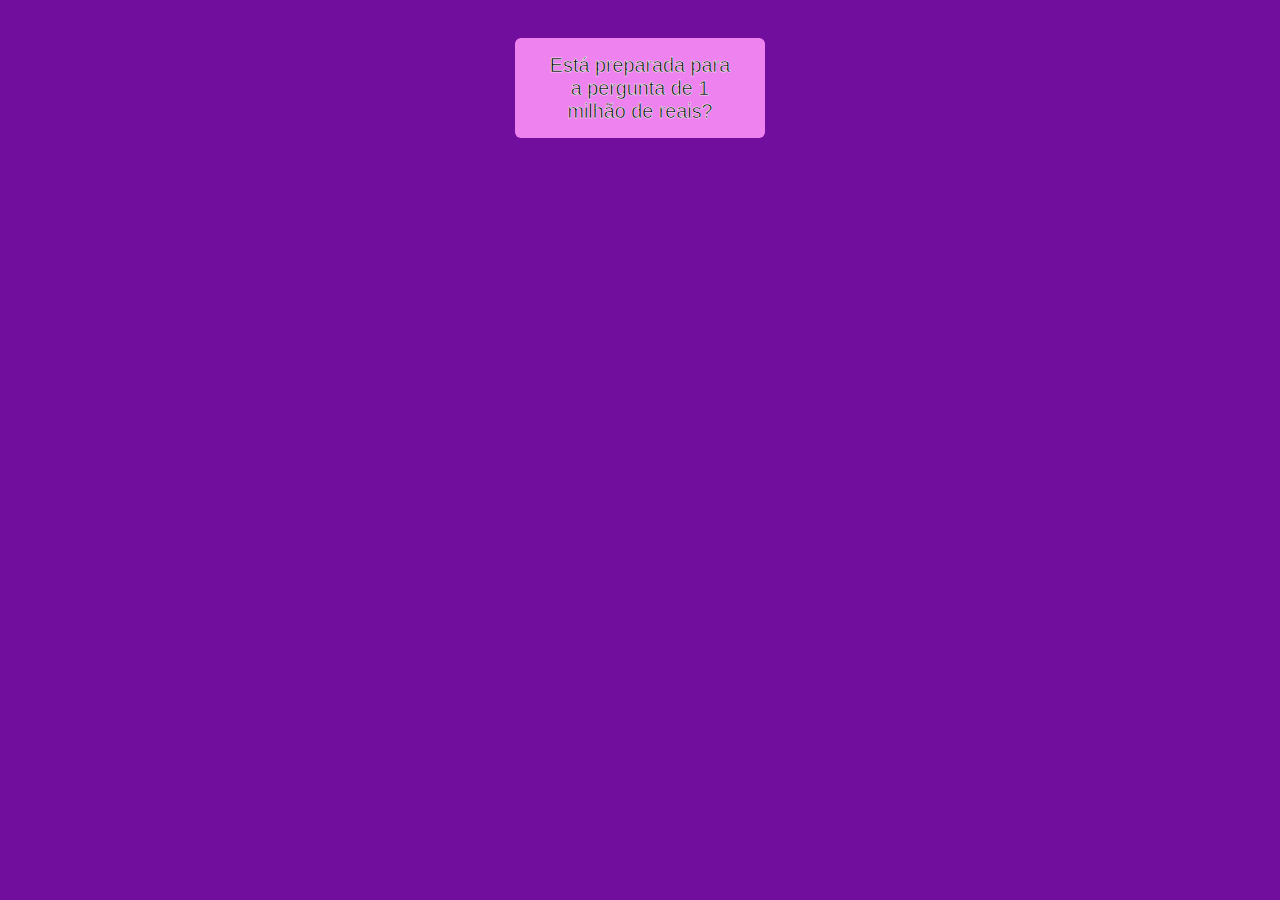
<file: index.html>
<!DOCTYPE html>
<html lang="pt-BR">
<head>
    <meta charset="UTF-8">
    <meta name="viewport" content="width=device-width, initial-scale=1.0">
    <title>FINALMENTE SAIU</title>
    <link rel="stylesheet" href="styles.css">
</head>
<body>
    <div class="container">
        <button id="special-button">Está preparada para a pergunta de 1 milhão de reais?</button>
    </div>
    <script>
        document.getElementById('special-button').addEventListener('click', function() {
            window.location.href = 'pergunta.html';  <!-- Caminho correto -->
        });
    </script>
</body>
</html>
</file>
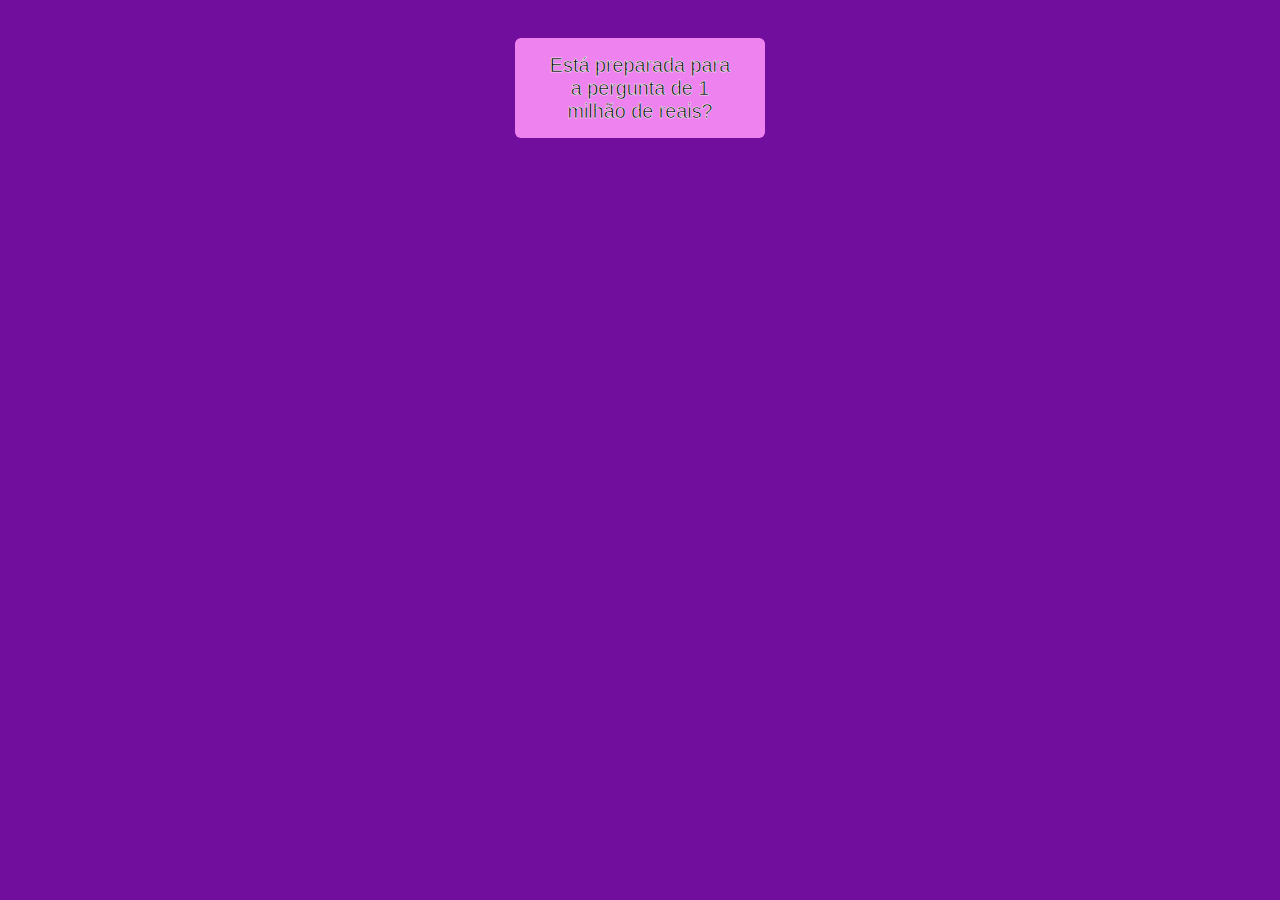
<file: ClubedaBitoca.html>
<!DOCTYPE html>
<html lang="pt-BR">
<head>
    <meta charset="UTF-8">
    <meta name="viewport" content="width=device-width, initial-scale=1.0">
    <title>Página Inicial</title>
    <link rel="stylesheet" href="styles.css">
</head>
<body>
    <div class="container">
        <button id="special-button">Está preparada para a pergunta de 1 milhão de reais?</button>
    </div>
    <script>
        document.getElementById('special-button').addEventListener('click', function() {
            window.location.href = 'pergunta.html';
        });
    </script>
</body>
</html>
</file>
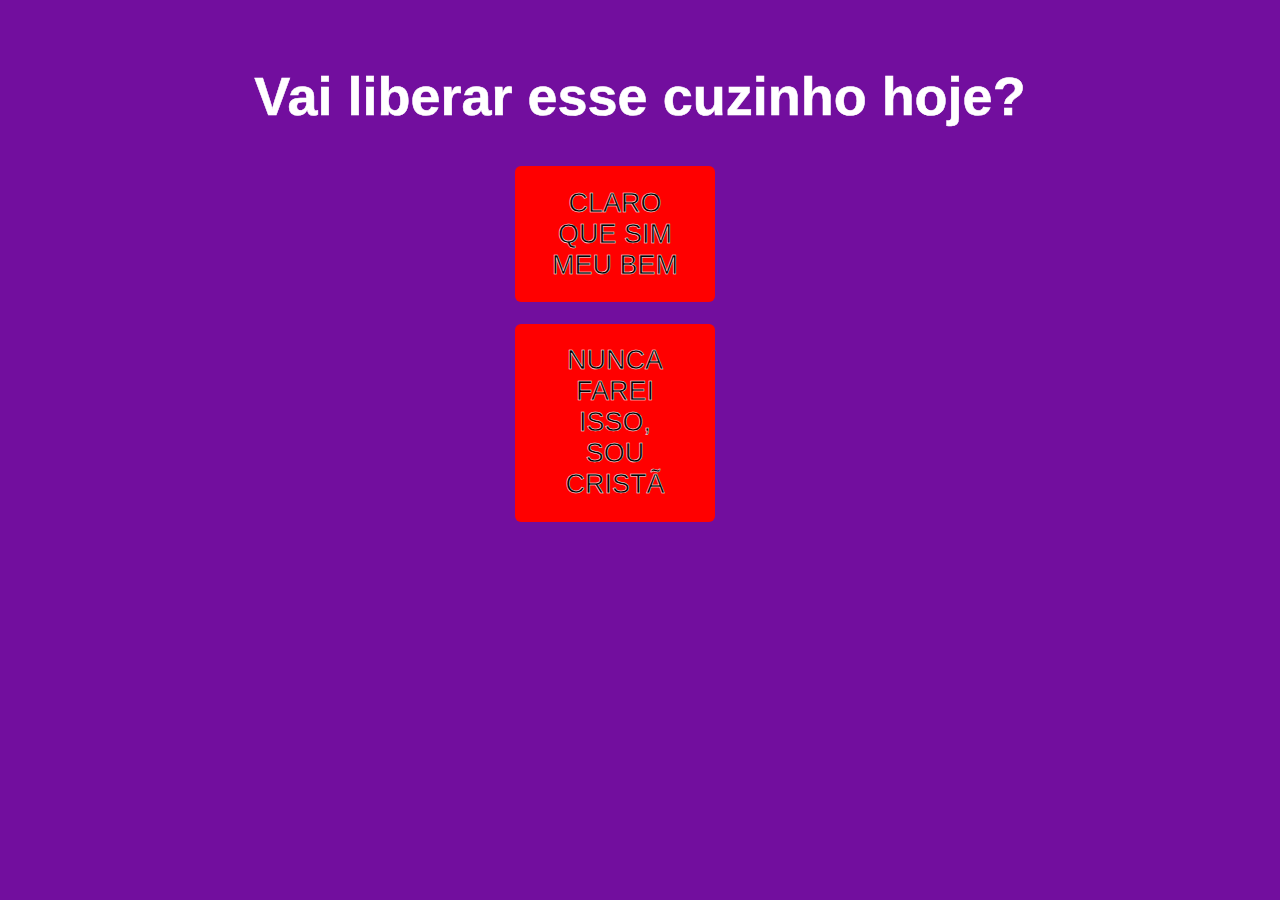
<file: Pergunta.html>
<!DOCTYPE html>
<html lang="pt-BR">
<head>
    <meta charset="UTF-8">
    <meta name="viewport" content="width=device-width, initial-scale=1.0">
    <title>Pergunta</title>
    <link rel="stylesheet" href="styles.css">
</head>
<body>
    <div class="question-container">
        <h1>Vai liberar esse cuzinho hoje?</h1>
        <div class="buttons">
            <button id="yes-button">CLARO QUE SIM MEU BEM</button>
            <button id="no-button">NUNCA FAREI ISSO, SOU CRISTÃ</button>
        </div>
    </div>

    <script>
        document.getElementById('yes-button').addEventListener('click', function() {
            window.location.href = 'videos.html';
        });
        const noButton = document.getElementById('no-button');
        noButton.addEventListener('click', function() {
        noButton.style.position = 'absolute';
        noButton.style.top = `${Math.random() * 70 + 10}%`;
        noButton.style.left = `${Math.random() * 70 + 10}%`;
});

    </script>
</body>
</html>
</file>
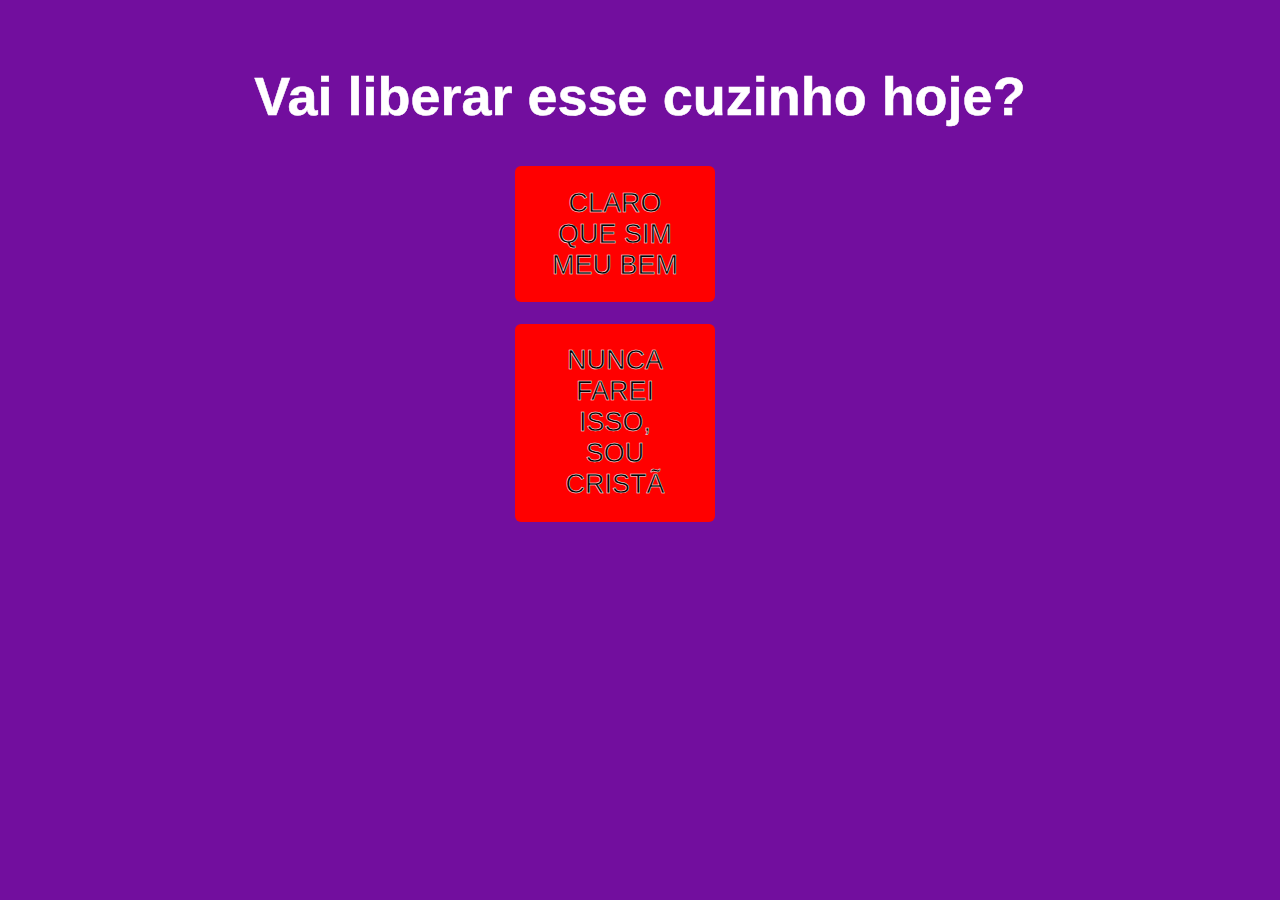
<file: pergunta.html>
<!DOCTYPE html>
<html lang="pt-BR">
<head>
    <meta charset="UTF-8">
    <meta name="viewport" content="width=device-width, initial-scale=1.0">
    <title>Pergunta</title>
    <link rel="stylesheet" href="styles.css">
</head>
<body>
    <div class="question-container">
        <h1>Vai liberar esse cuzinho hoje?</h1>
        <div class="buttons">
            <button id="yes-button">CLARO QUE SIM MEU BEM</button>
            <button id="no-button">NUNCA FAREI ISSO, SOU CRISTÃ</button>
        </div>
    </div>

    <script>
        document.getElementById('yes-button').addEventListener('click', function() {
            window.location.href = 'videos.html'; <!-- Caminho correto -->
        });

        const noButton = document.getElementById('no-button');
        noButton.addEventListener('click', function() {
            noButton.style.position = 'absolute';
            noButton.style.top = `${Math.random() * 80 + 10}%`;
            noButton.style.left = `${Math.random() * 80 + 10}%`;
        });
    </script>
</body>
</html>
</file>
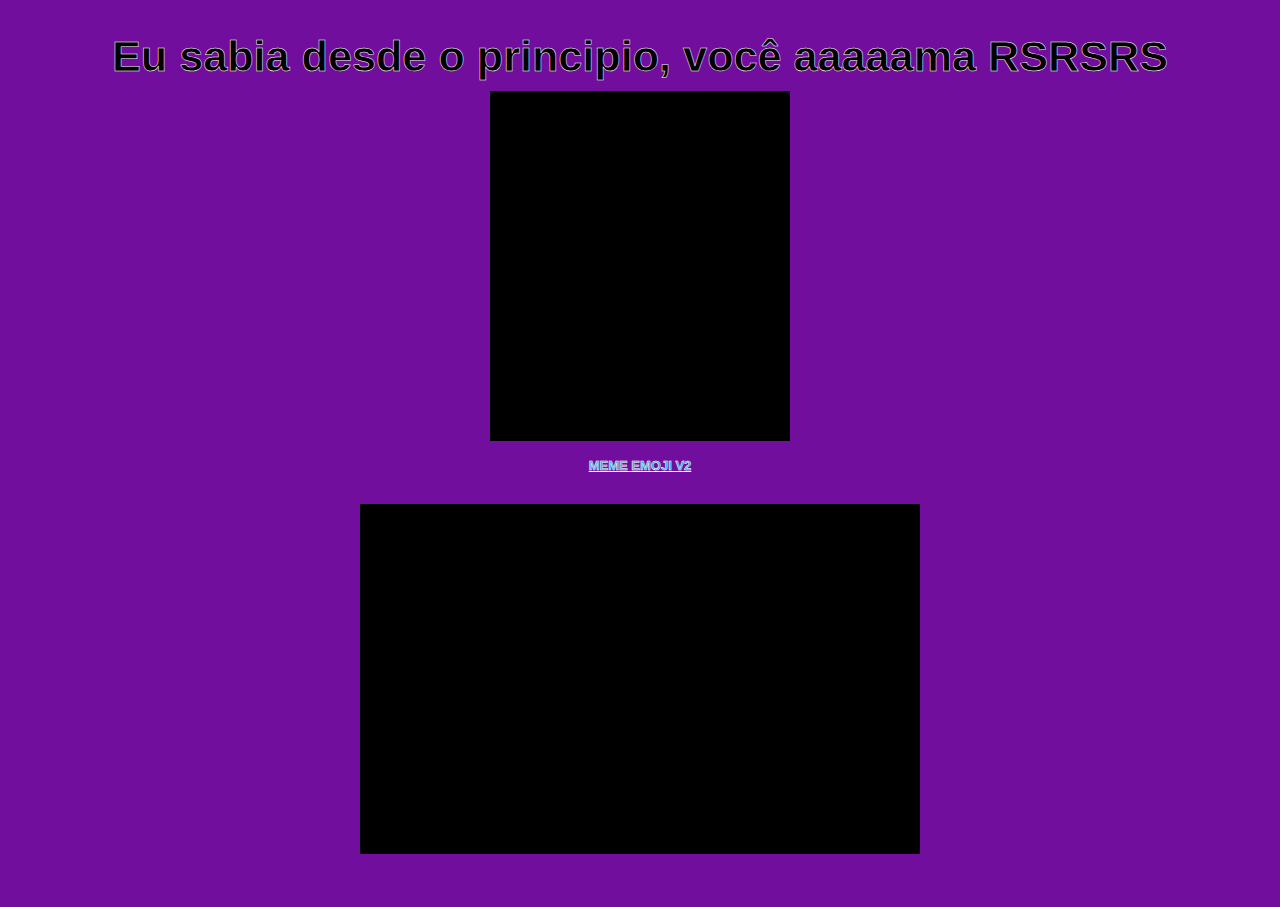
<file: videos.html>
<!DOCTYPE html>
<html lang="pt-BR">
<head>
    <meta charset="UTF-8">
    <meta name="viewport" content="width=device-width, initial-scale=1.0">
    <title>Vídeos</title>
    <link rel="stylesheet" href="styles.css">
</head>
<body>
    <div class="video-container">
        <h1>Eu sabia desde o principio, você aaaaama RSRSRS</h1>

        <div class="sketchfab-embed-wrapper"> <iframe title="MEME EMOJI V2" frameborder="0" allowfullscreen mozallowfullscreen="true" webkitallowfullscreen="true" allow="autoplay; fullscreen; xr-spatial-tracking" xr-spatial-tracking execution-while-out-of-viewport execution-while-not-rendered web-share src="https://sketchfab.com/models/4cbacc80787549359ec0a73367926d0a/embed"> </iframe> <p style="font-size: 13px; font-weight: normal; margin: 5px; color: #4A4A4A;"> <a href="https://sketchfab.com/3d-models/meme-emoji-v2-4cbacc80787549359ec0a73367926d0a?utm_medium=embed&utm_campaign=share-popup&utm_content=4cbacc80787549359ec0a73367926d0a" target="_blank" rel="nofollow" style="font-weight: bold; color: #1CAAD9;"> MEME EMOJI V2 </a> <a href="https://sketchfab.com/fog_?utm_medium=embed&utm_campaign=share-popup&utm_content=4cbacc80787549359ec0a73367926d0a" target="_blank" rel="nofollow" style="font-weight: bold; color: #1CAAD9;"></a><a href="https://sketchfab.com?utm_medium=embed&utm_campaign=share-popup&utm_content=4cbacc80787549359ec0a73367926d0a" target="_blank" rel="nofollow" style="font-weight: bold; color: #1CAAD9;"></a></p></div>
        <div class="video">
            <iframe width="1080" height="1080" src="https://www.youtube.com/embed/orWnzqBA63w" frameborder="0" allow="accelerometer; autoplay; clipboard-write; encrypted-media; gyroscope; picture-in-picture" allowfullscreen></iframe>
        </div>
    </div>

</body>
</html>
</file>
<file: styles.css>
/* Reset básico de estilos */
* {
    margin: 0;
    padding: 0;
    box-sizing: border-box;
}
body {
    font-family: Arial, sans-serif;
    background-color: #720e9e;
    background-image: url('https://images.squarespace-cdn.com/content/v1/5e95a90f1549a70408718441/1727357898770-717Z0J08IJWUC7M5HB6X/Spectacle-of-Moo-Deng-Woodstock-Farm-Sanctuary-Blog-1.jpg');
    background-repeat: repeat; 
    background-position: top left; 
    color: #000;
    text-align: center;
    font-size: 18px;
    -webkit-text-stroke-width: 0.5px;
    -webkit-text-stroke-color: #fff;
    line-height: 1.6;
}

/* Container centralizado e responsivo */
.container, .video-container, .question-container {
    display: flex;
    flex-direction: column;
    align-items: center;
    text-align: center;
    padding: 1em;
    margin: 0 auto;
    max-width: 90%;
    width: 100%;
}
#special-button {
    background-color: #EE82EE;
    border: none;
    color: #000;
    padding: 0.8em 1.5em;
    font-size: 1.1em;
    cursor: pointer;
    transition: transform 0.3s ease;
    margin: 1em auto;
    max-width: 250px;
}

#special-button:hover {
    transform: scale(1.05);
}

.question-container {
    background-color: #720e9e;
    color: #fff;
    padding: 1em;
    font-size: 1.5em; 
    margin-top: 2%;
}

.buttons {
    display: flex;
    flex-direction: column;
    gap: 0.8em;
    margin-top: 1em;
}

button {
    background-color: rgb(255, 0, 0);
    border: none;
    color: #000;
    padding: 0.8em 1.2em;
    font-size: 1em;
    cursor: pointer;
    width: 80%;
    max-width: 250px;
    transition: background-color 0.3s ease;
    border-radius: 6px;
}

button:hover {
    background-color: #0c0;
}

.video-container {
    padding: 1em;
    font-size: 1.2em;
}

.video {
    margin: 1em auto;
    width: 100%;
    max-width: 560px;
}

iframe {
    width: 100%;
    height: 350px; 
    max-height: 350px;
    background: #000;
}

@media (max-width: 768px) {
    body {
        font-size: 16px;
    }

    #special-button, button {
        font-size: 1em;
        padding: 0.8em 1.2em;
    }

    .question-container {
        font-size: 1.3em;
    }

    iframe {
        height: 400px;
    }
}
</file>
